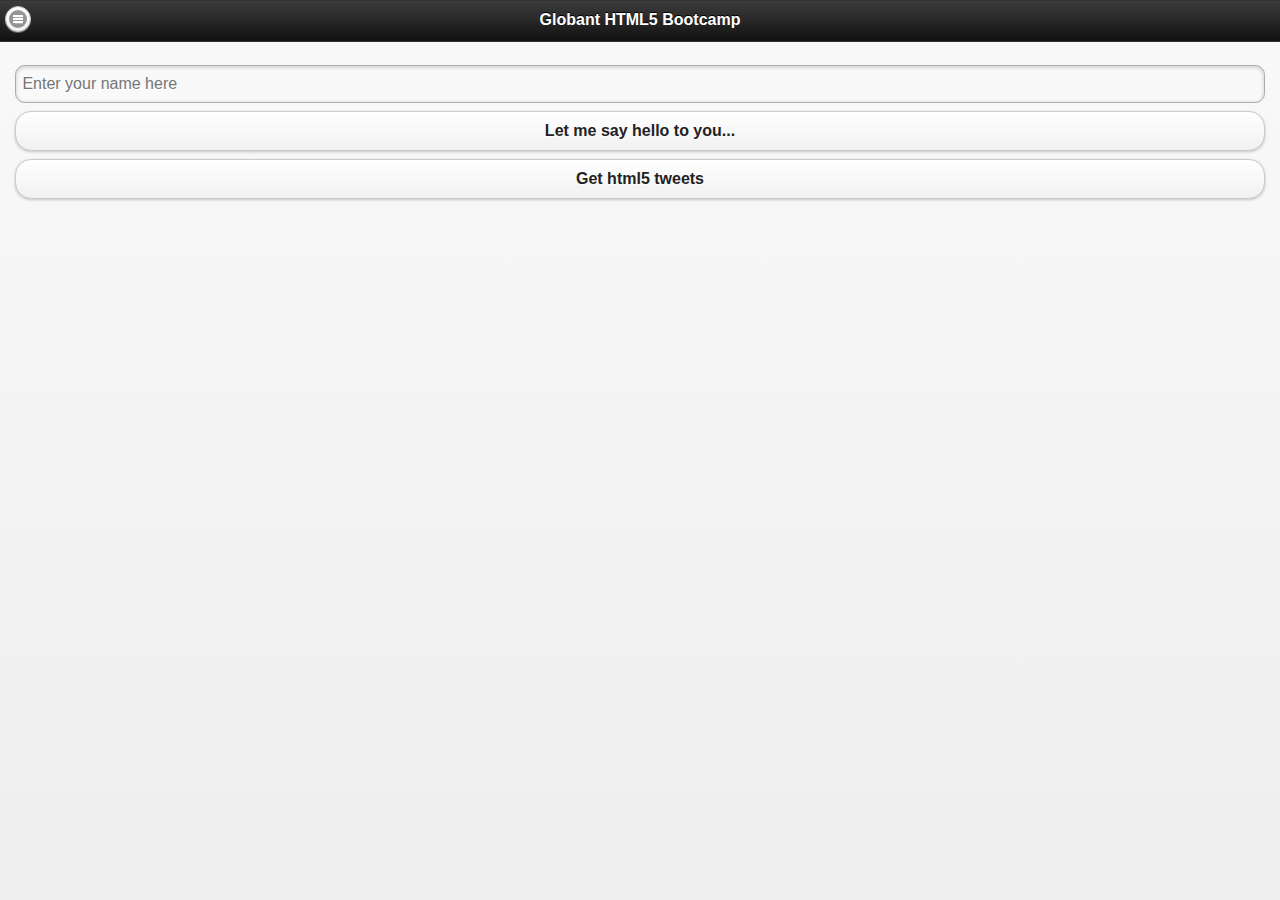
<file: index.html>
<!DOCTYPE html>
<html>
  <head>
    <meta charset="utf-8" />
    <title>Globant :: Welcome to the HTML5 bootcamp</title>
    <meta name="viewport" content="width=device-width, initial-scale=1">
    <link rel="stylesheet" href="css/uibIndex.css">
    <link rel="stylesheet" href="css/thirdparty/jquery.mobile-1.3.1.css">
    <script type="text/javascript" src="js/thirdparty/jquery-1.9.1.js"></script>
    <script type="text/javascript" src="js/uibIndex.js"></script>
    <script type="text/javascript" src="js/thirdparty/jquery.mobile-1.3.1.js"></script>
  </head>
<body>
  <div data-role="page" id="home">

    <div data-role="panel" id="menu-panel" data-position="left" data-display="overlay" >
      <a href="#comments-page" data-role="button" data-corners="false" data-theme="b" data-transition="flow">Leave a comment</a>
      <a href="#gallery-page" data-role="button" data-corners="false" data-theme="b" data-transition="flip">Gallery</a>
      <a href="#samuel-page" data-role="button" data-corners="false" data-theme="b" data-transition="pop">Samuel's Facts</a>
      <a href="/pages/sample1.html" data-ajax="true" data-role="button" data-corners="false" data-theme="b" data-transition="pop">Sample page</a>
      <a href="#uib-header" data-icon="arrow-l" data-role="button" data-theme="a" data-rel="close">Close</a>
    </div>
    <div id="uib-header" data-role="header">
      <a href="#" id="show-menu" data-role="button" data-icon="bars" data-iconpos="notext" data-theme="c" data-inline="true">Bars</a>
      <h1>Globant HTML5 Bootcamp</h1>
    </div>

    <div data-role="content">

      <input type="text" id="alias" placeholder="Enter your name here"/>
      <a id="greeting-button" data-role="button">Let me say hello to you...</a>
      <div id="response-container">
      </div>

      <a href="#tweets-dialog" data-role="button" id="twitter-button" data-rel="dialog">Get Tweets</a>
    </div>
  </div>
  <div data-role="page" id="comments-page">
    <div id="uib-lyc-header" data-role="header">
      <h1>Leave your comment</h1>
    </div>
    <div data-role="content">
      <textarea id="comment-text" name="comment-text" id="" cols="30" rows="10"></textarea>
      <a data-rel="back" data-role="button" data-theme="a" data-transition="slidedown">Cancel</a>
      <a data-role="button" data-theme="b">Submit</a>
    </div>
  </div>

  <div data-role="page" id="gallery-page">
    <div id="uib-gal-header" data-role="header">
      <a data-rel="back" id="show-menu" data-role="button" data-icon="back" data-iconpos="notext" data-theme="c" data-inline="true">Back</a>
      <h1>Gallery</h1>
    </div>
    <div data-role="content">
      <div class="gallery-image-container"></div>
      <a id="show-gallery-image" data-role="button" data-theme="b">Show image</a>
    </div>
  </div>

  <div id="samuel-page" data-role="page">
    <div id="uib-gal-header" data-role="header">
      <a data-rel="back" id="show-menu" data-role="button" data-icon="back" data-iconpos="notext" data-theme="c" data-inline="true" data-transition="slide">Back</a>
      <h1>Samuel's facts</h1>
    </div>
    <div data-role="content">
      <a href="./samuelDialog.html" data-rel="dialog" data-role="button">Open dialog</a>
    </div>
  </div>

  <div id="tweets-dialog" class="floating-box" data-role="page">
    <div data-role="header">
      <h1>HTML5 Tweets</h1>
    </div>

    <div data-role="content">
      <ul data-role="listview" id="tweets-container">
      </ul>
    </div>
      <div id="tweet-details-popup" data-role="popup" data-theme="e">
        <div data-role="header" data-theme="e">
          <a href="#" data-rel="back" data-role="button" data-icon="delete" data-iconpos="notext" class="ui-btn-right">Close</a>
          <h1 id="tweet-details-title">Tweet details</h1>
        </div>

        <div data-role="content">
          <div id="tweet-details-image" class="center">
          </div>
          <h3 id="tweet-details-user"></h3>
          <div id="tweet-details-description"></div>
        </div>
      </div>
  </div>
</body>
</html>
</file>
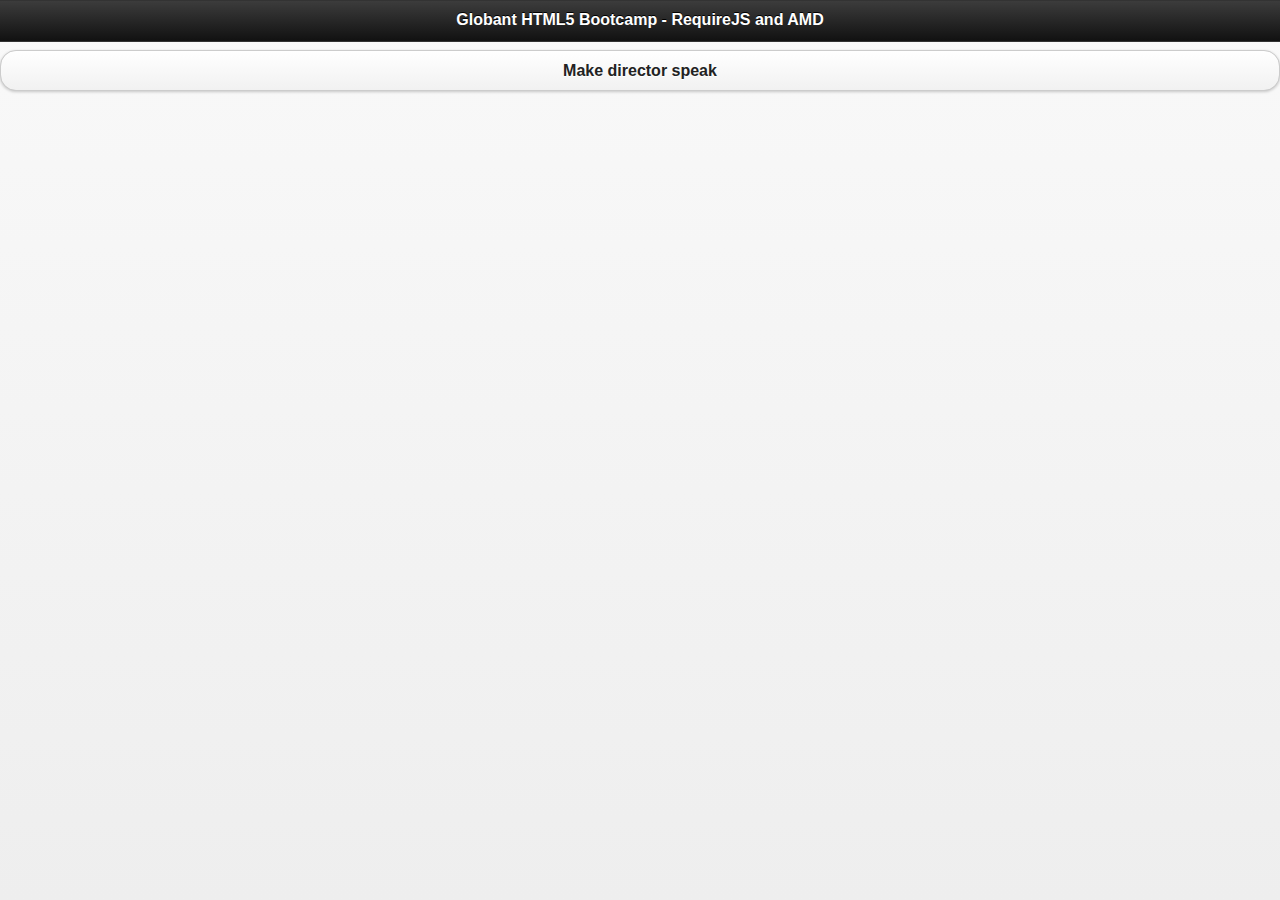
<file: index_topic4.html>
<!DOCTYPE html>
<html>
  <head>
    <meta charset="utf-8" />
    <title>Globant :: Welcome to the HTML5 bootcamp</title>
    <meta name="viewport" content="width=device-width, initial-scale=1">
    <link rel="stylesheet" href="css/thirdparty/jquery.mobile-1.3.1.css">
    <script data-main="js/main.js" src="js/require.js"></script>
  </head>
  <body>
    <div data-role="page" id="home">

      <div id="uib-header" data-role="header">
        <h1>Globant HTML5 Bootcamp - RequireJS and AMD</h1>
      </div>
      <div id="content">
        <a href="#quote-dialog" data-role="button" id="show-director-quote" data-rel="dialog">Make director speak</a>
      </div>
    </div>

    <div id="quote-dialog" class="floating-box" data-role="page">
      <div data-role="header">
        <h1>Quote</h1>
      </div>

      <div data-role="content">
        <p id="quote-text"></p>
      </div>
    </div>
  </body>
</html>
</file>
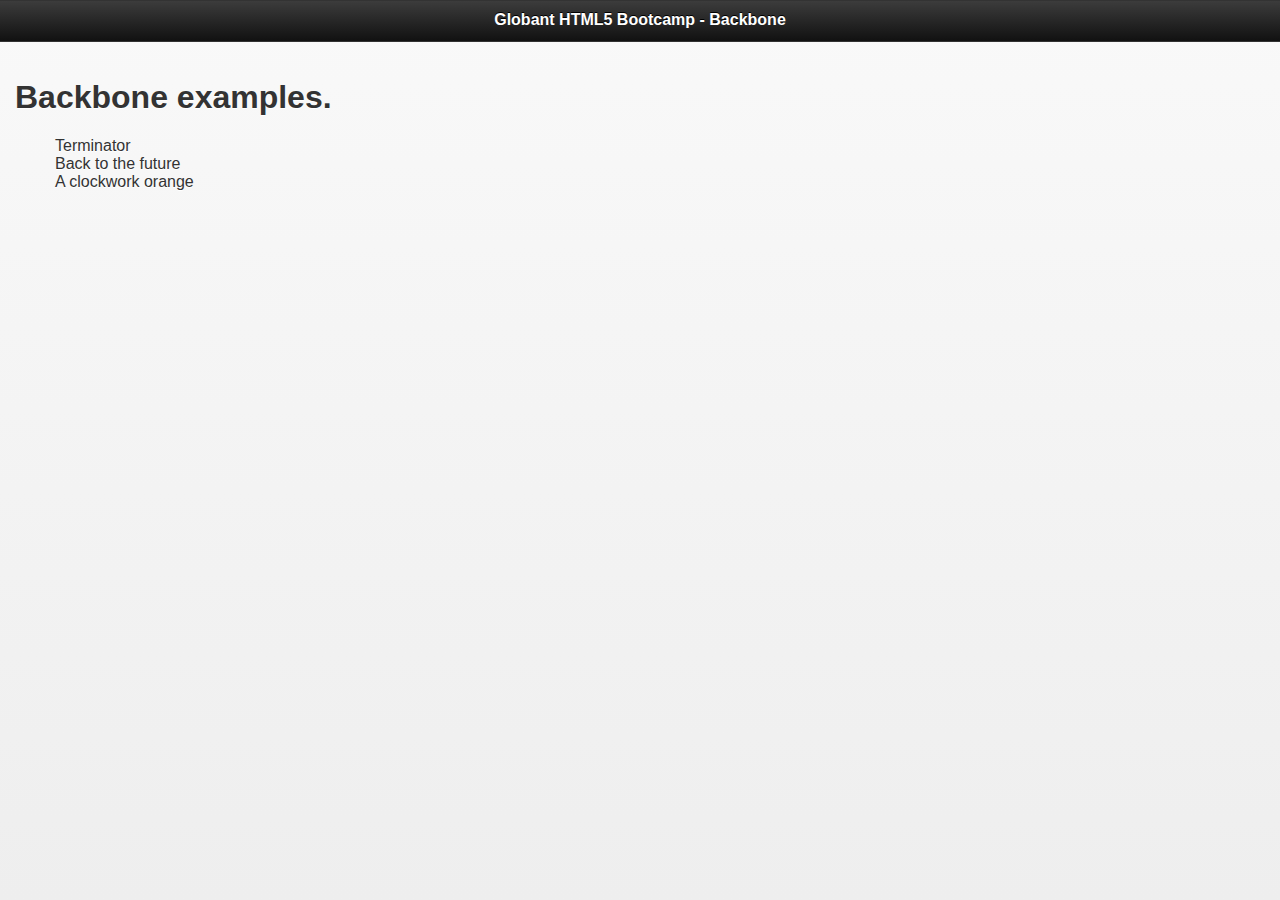
<file: index_topic6.html>
<!DOCTYPE html>
<html>
  <head>
    <meta charset="utf-8" />
    <title>Globant :: Welcome to the HTML5 bootcamp</title>
    <meta name="viewport" content="width=device-width, initial-scale=1">
    <link rel="stylesheet" href="css/thirdparty/jquery.mobile-1.3.1.css">
    <link rel="stylesheet" href="css/topic5.css">
    <script data-main="js/mainTopic6.js" src="js/require.js"></script>
  </head>
  <body>
    <div data-role="page" id="home">

      <div id="uib-header" data-role="header">
        <h1>Globant HTML5 Bootcamp - Backbone</h1>
      </div>

      <div data-role="content">
          <h1>Backbone examples.</h1>
          <ul class="movies">
          </ul>
      </div>
    </div>

  </body>
</html>
</file>
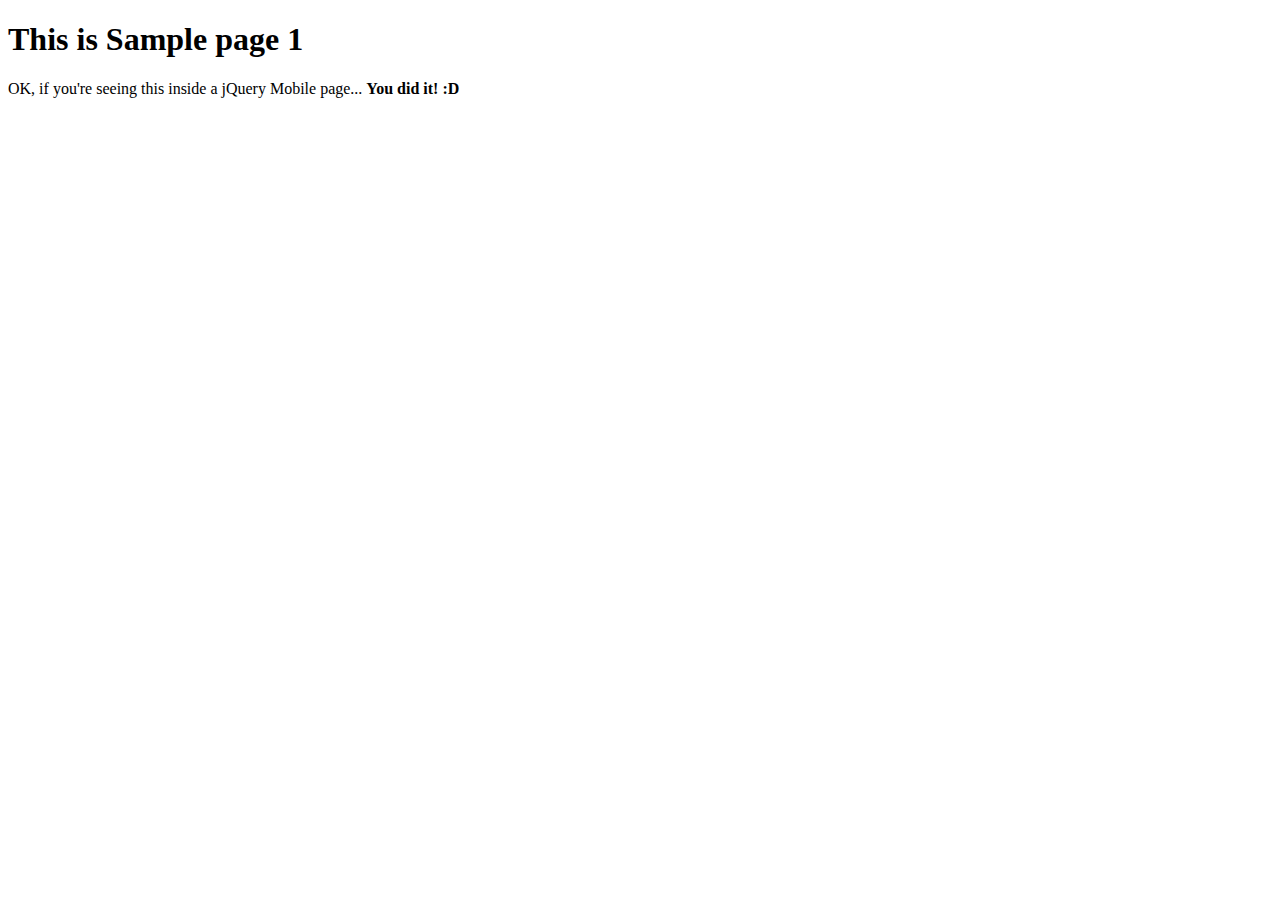
<file: pages/sample1.html>
<!doctype html>
<html lang="en">
  <head>
    <meta charset="utf-8">
    <title>Sample page 1</title>
  </head>
  <body>
    <header>
      <h1>This is Sample page 1</h1>
    </header>

    <p>
      OK, if you're seeing this inside a jQuery Mobile page...
      <strong>You did it! :D</strong>
    </p>
  </body>
</html>
</file>
<file: css/uibIndex.css>
body{
  font-family: Verdana, Arial, sans-serif;
  margin: 0;
}

.ui-li-thumb{
  margin: 10px;
}

.tweet-date{
  float: right;
  font-size: 12px;
}

.ui-li.ui-li-static.ui-btn-up-c.ui-li-has-thumb{
  padding-left: 70px;
}
.error{
  color: #FF0000;
}

.highlight{
  background-color: #FFFF00;
}

.hidden{
  display: none;
}

.floating-box{
  margin: 30px 0;

}

.tweet-description{
  display: inline-block;
  padding: 2px 0 0 10px;
  font-size: 14px;
  line-height: 20px;
}

.tweet{
  display: inline-block;
  margin: 5px 0;
  height: 80px;
  width: 100%;
}

.tweet-item{
  padding: 10px;
  border-bottom: 1px solid #CCCCCC;
}

.tweet-item h3{
  display: inline;
}

.tweet-date{
  font-size: 0.75em;
}

.center{
  text-align: center;
}

.gallery-image-container img{
  max-width: 100%;
}

.tweet-details-avatar{
  width: 200px;
}
</file>
<file: css/topic5.css>
.skill {
  padding: 3px 5px;
  border: 1px solid #CECECE;
  border-radius: 5px;
}

.experience-container {
  border: 1px solid #CECECE;
  border-radius: 5px;
  padding: 10px;
  max-width: 400px;
  margin-bottom: 20px
}

.experience-position {
  font-size: 13px;
  font-weight: bold;
}

.experience-company {
  font-size: 12px;
  font-weight: bold;
  color: #89BDFF;
}

.experience-dates {
  font-size: 11px;
  font-weight: normal;
  color: #666666;
}
</file>
